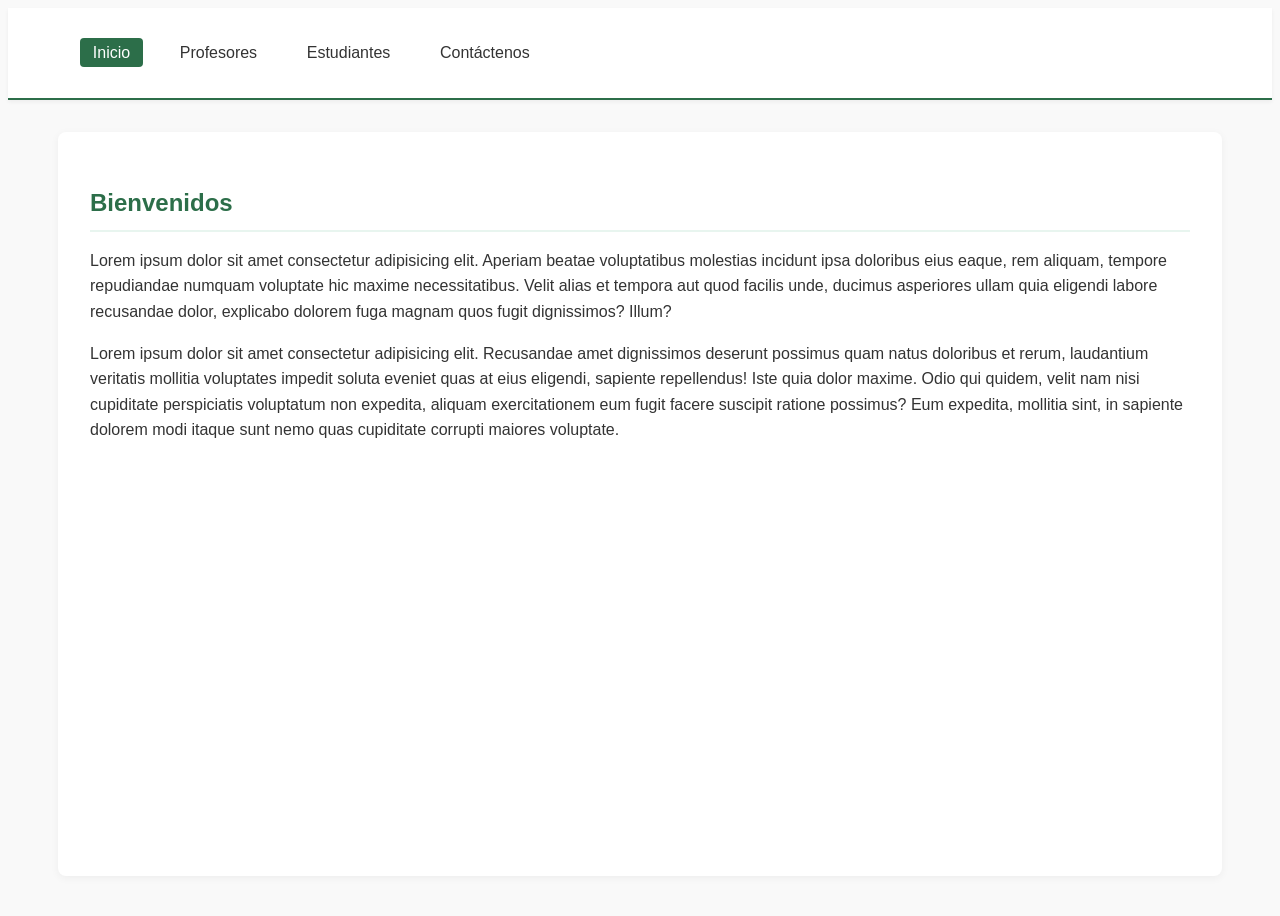
<file: index.html>
<!DOCTYPE html>
<html lang="en">
<head>
    <meta charset="UTF-8">
    <meta name="viewport" content="width=device-width, initial-scale=1.0">
    <title>Document</title>
    <link rel="stylesheet" href="style.css">
</head>
<body>
    <header>
        <nav>
            <ul>
                <li><a href="index.html" class="active">Inicio</a></li>
                <li><a href="profesores.html">Profesores</a></li>
                <li><a href="estudiantes.html">Estudiantes</a></li>
                <li><a href="contacto.html">Contáctenos</a></li>
            </ul>
        </nav>
    </header>
    <main>
        <h2>Bienvenidos</h2>
        <p>Lorem ipsum dolor sit amet consectetur adipisicing elit. Aperiam beatae voluptatibus molestias incidunt ipsa doloribus eius eaque, rem aliquam, tempore repudiandae numquam voluptate hic maxime necessitatibus. Velit alias et tempora aut quod facilis unde, ducimus asperiores ullam quia eligendi labore recusandae dolor, explicabo dolorem fuga magnam quos fugit dignissimos? Illum?</p>
        <p>Lorem ipsum dolor sit amet consectetur adipisicing elit. Recusandae amet dignissimos deserunt possimus quam natus doloribus et rerum, laudantium veritatis mollitia voluptates impedit soluta eveniet quas at eius eligendi, sapiente repellendus! Iste quia dolor maxime. Odio qui quidem, velit nam nisi cupiditate perspiciatis voluptatum non expedita, aliquam exercitationem eum fugit facere suscipit ratione possimus? Eum expedita, mollitia sint, in sapiente dolorem modi itaque sunt nemo quas cupiditate corrupti maiores voluptate.</p>
    </main>
    
</body>
</html>
</file>
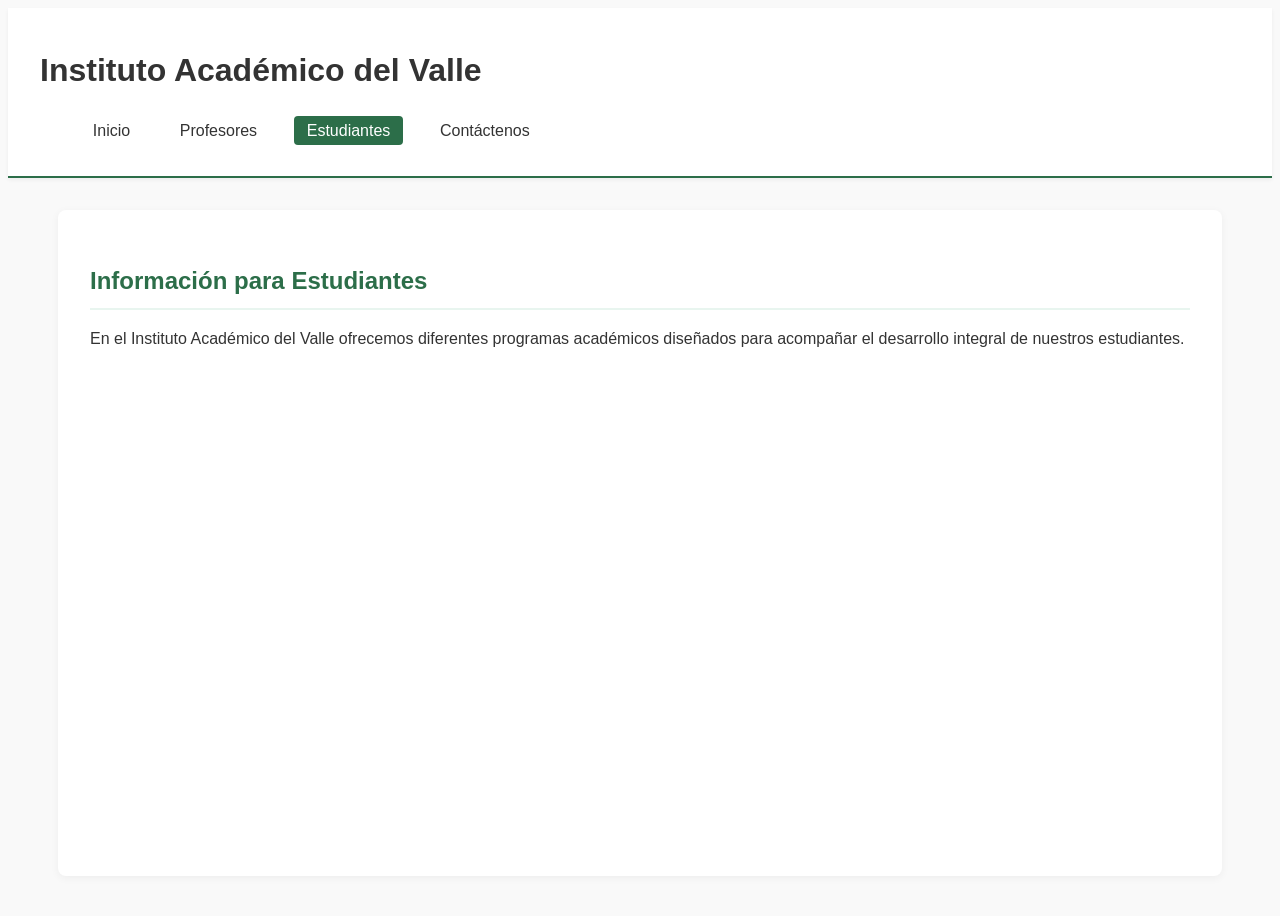
<file: estudiantes.html>
<!DOCTYPE html>
<html lang="es">
<head>
    <meta charset="UTF-8">
    <meta name="viewport" content="width=device-width, initial-scale=1.0">
    <title>Estudiantes - Instituto Académico del Valle</title>
    <link rel="stylesheet" href="style.css">
</head>
<body>
    <header>
        <div class="header-content">
            <div class="logo">
                <h1>Instituto Académico del Valle</h1>
            </div>
            <nav>
                <ul>
                    <li><a href="index.html">Inicio</a></li>
                    <li><a href="profesores.html">Profesores</a></li>
                    <li><a href="estudiantes.html" class="active">Estudiantes</a></li>
                    <li><a href="contacto.html">Contáctenos</a></li>
                </ul>
            </nav>
        </div>
    </header>

    <main>
        <h2>Información para Estudiantes</h2>
        <p>
            En el Instituto Académico del Valle ofrecemos diferentes programas académicos
            diseñados para acompañar el desarrollo integral de nuestros estudiantes.
        </p>
    </main>
</body>
</html>
</file>
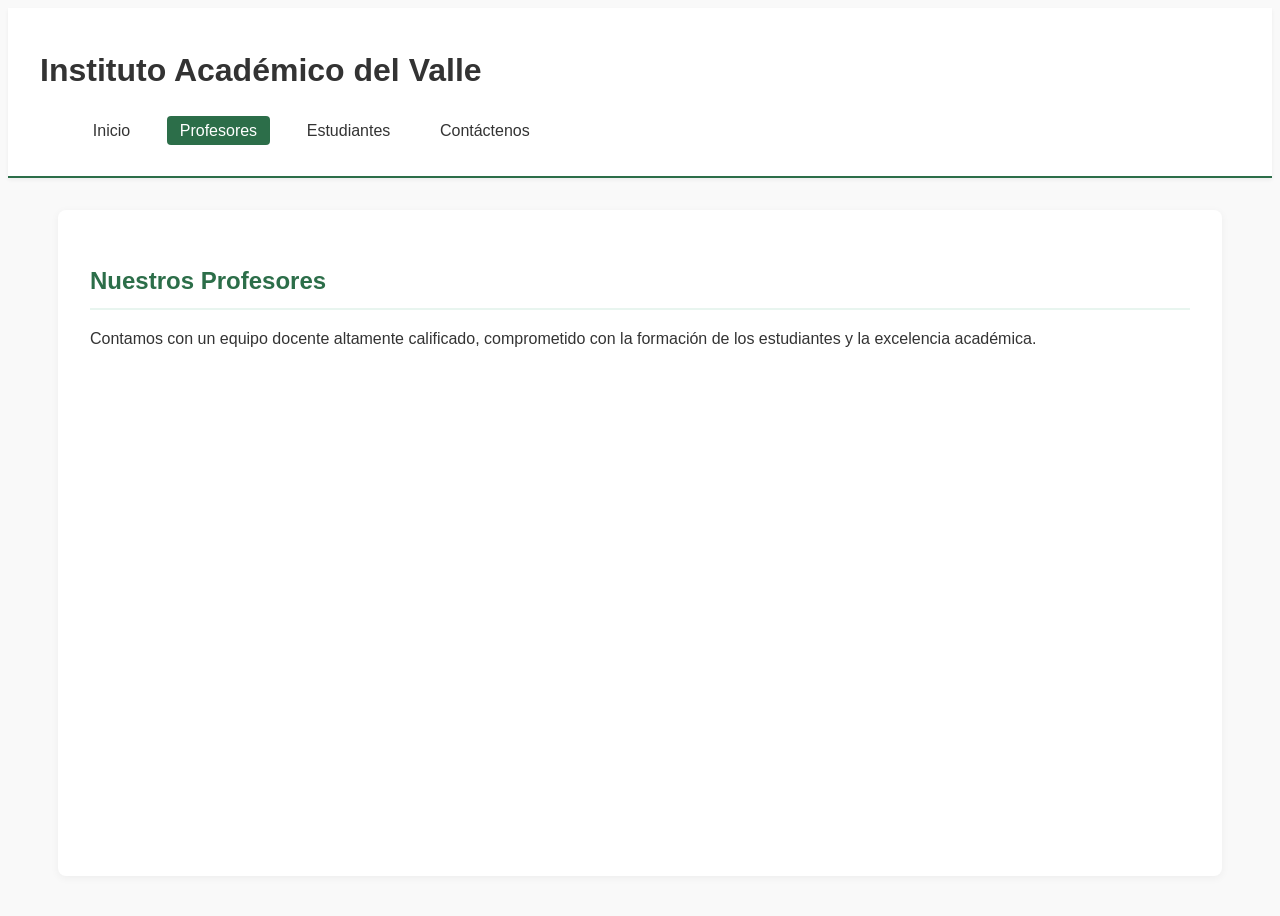
<file: profesores.html>
<!DOCTYPE html>
<html lang="es">
<head>
    <meta charset="UTF-8">
    <meta name="viewport" content="width=device-width, initial-scale=1.0">
    <title>Profesores - Instituto Académico del Valle</title>
    <link rel="stylesheet" href="style.css">
</head>
<body>
    <header>
        <div class="header-content">
            <div class="logo">
                <h1>Instituto Académico del Valle</h1>
            </div>
            <nav>
                <ul>
                    <li><a href="index.html">Inicio</a></li>
                    <li><a href="profesores.html" class="active">Profesores</a></li>
                    <li><a href="estudiantes.html">Estudiantes</a></li>
                    <li><a href="contacto.html">Contáctenos</a></li>
                </ul>
            </nav>
        </div>
    </header>

    <main>
        <h2>Nuestros Profesores</h2>
        <p>
            Contamos con un equipo docente altamente calificado, comprometido con la
            formación de los estudiantes y la excelencia académica.
        </p>
    </body>
</html>
</file>
<file: style.css>
body {
    font-family: 'Segoe UI', Tahoma, Geneva, Verdana, sans-serif;
    line-height: 1.6;
    color: #333;
    background-color: #f9f9f9;
    display: flex;
    flex-direction: column;
    min-height: 100vh;
}

header {
    background-color: #ffffff;
    border-bottom: 2px solid #2c6e49;
    padding: 1rem 2rem;
    box-shadow: 0 2px 4px rgba(0, 0, 0, 0.05);
}

/* ===== Menú de navegación ===== */
nav ul {
    list-style: none;
    display: flex;
    gap: 1.5rem;
    flex-wrap: wrap;
}

nav a {
    text-decoration: none;
    color: #333;
    font-weight: 500;
    padding: 0.4rem 0.8rem;
    border-radius: 4px;
    transition: background-color 0.2s, color 0.2s;
}

nav a:hover {
    background-color: #e8f5ef;
    color: #2c6e49;
}

nav a.active {
    background-color: #2c6e49;
    color: #ffffff;
}

/* ===== Contenido principal ===== */
main {
    flex: 1;
    max-width: 1100px;
    margin: 2rem auto;
    padding: 2rem;
    background-color: #ffffff;
    border-radius: 8px;
    box-shadow: 0 2px 8px rgba(0, 0, 0, 0.05);
    width: calc(100% - 2rem);
}

main h2 {
    color: #2c6e49;
    margin-bottom: 1rem;
    border-bottom: 2px solid #e8f5ef;
    padding-bottom: 0.5rem;
}
</file>
